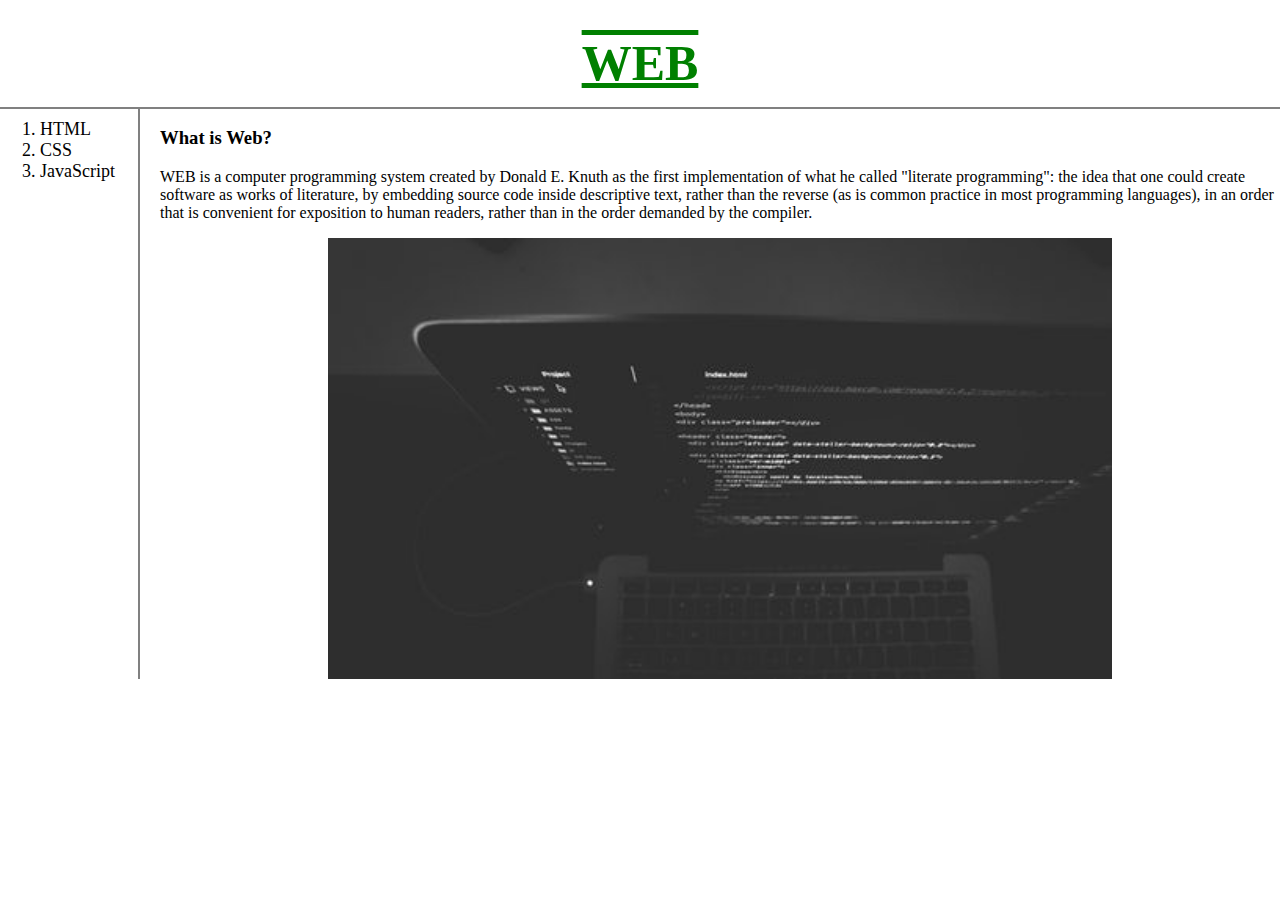
<file: index.html>
<!DOCTYPE html>
<html lang="en" dir="ltr">
  <head>
    <meta charset="utf-8">
    <title>WEB1 - Welcome</title>
    <link rel="stylesheet" href="style.css">
  </head>
  <body>
  <h1 id="WEB"><a id="WEB_link" href="index.html">WEB</a></h1>

    <div id="grid">
      <ol id="list">
        <li><a class="list_link" href="HTML.html">HTML</a></li>
        <li><a class="list_link" href="CSS.html">CSS</a></li>
        <li><a class="list_link" href="JavaScript.html">JavaScript</a></li>
      </ol>
      <div id="contents">
        <h3>What is Web?</h3>
        <p>
          WEB is a computer programming system created by Donald E.
          Knuth as the first implementation of what he called "literate programming":
          the idea that one could create software as works of literature,
          by embedding source code inside descriptive text, rather than the reverse
          (as is common practice in most programming languages),
          in an order that is convenient for exposition to human readers,
          rather than in the order demanded by the compiler.
        </p>
        <img src="code_image.jpg" alt="coding" width="70%"
              style="margin-left: auto; margin-right: auto; display:block;">
      </div>
    </div>

  </body>
</html>
</file>
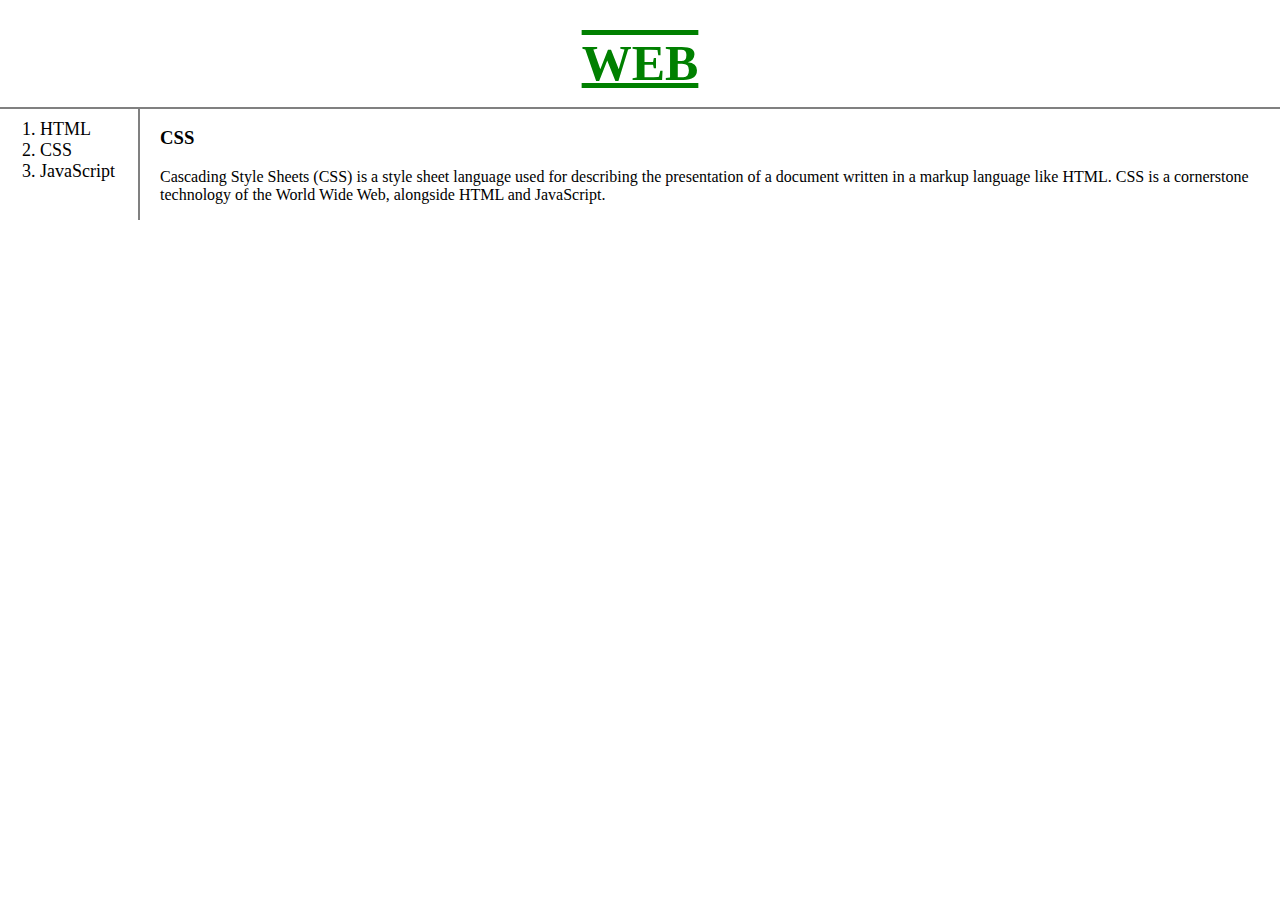
<file: CSS.html>
<!DOCTYPE html>
<html lang="en" dir="ltr">
  <head>
    <meta charset="utf-8">
    <title>WEB1 - CSS</title>
    <link rel="stylesheet" href="style.css">
  </head>
  <body>
  <h1 id="WEB"><a id="WEB_link" href="index.html">WEB</a></h1>

<div id="grid">
  <ol id="list">
    <li><a class="list_link" href="HTML.html">HTML</a></li>
    <li><a class="list_link" href="CSS.html">CSS</a></li>
    <li><a class="list_link" href="JavaScript.html">JavaScript</a></li>
  </ol>
  <div id="contents">
    <h3>CSS</h3>
      <p>
        Cascading Style Sheets (CSS) is a style sheet language used for describing
        the presentation of a document written in a markup language like HTML.
        CSS is a cornerstone technology of the World Wide Web, alongside HTML and JavaScript.
      </p>
  </div>
</div>

  </body>
</html>
</file>
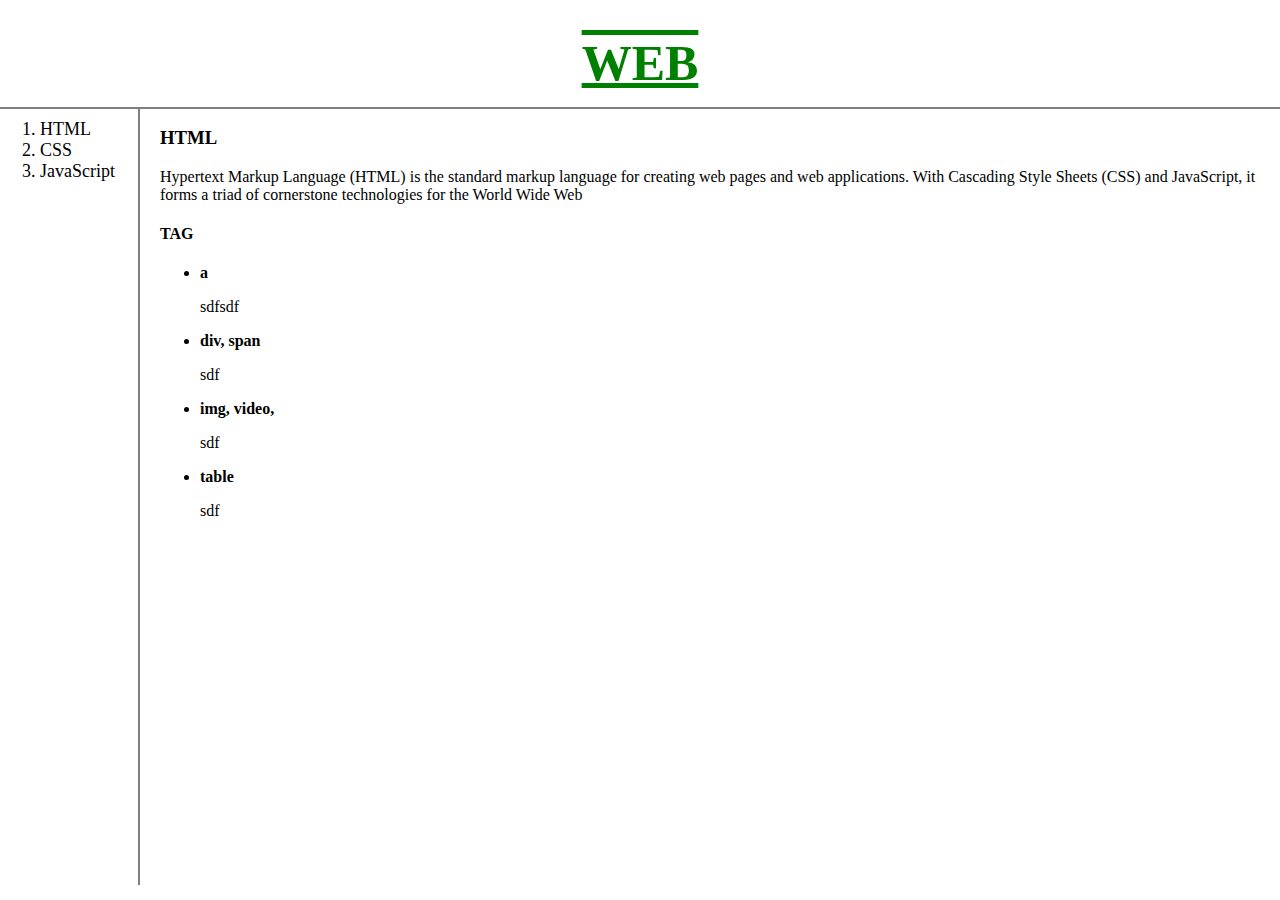
<file: HTML.html>
<!DOCTYPE html>
<html lang="en" dir="ltr">
  <head>
    <meta charset="utf-8">
    <title>WEB1 - HTML</title>
    <link rel="stylesheet" href="style.css">
  </head>
  <body>
  <h1 id="WEB"><a id="WEB_link" href="index.html">WEB</a></h1>

<div id="grid">
  <ol id="list">
    <li><a class="list_link" href="HTML.html">HTML</a></li>
    <li><a class="list_link" href="CSS.html">CSS</a></li>
    <li><a class="list_link" href="JavaScript.html">JavaScript</a></li>
  </ol>
  <div id="contents">
    <h3>HTML</h3>
    <p>
      Hypertext Markup Language (HTML) is the standard markup language for creating
      web pages and web applications.
      With Cascading Style Sheets (CSS) and JavaScript, it forms a triad of cornerstone
      technologies for the World Wide Web
    </p>

    <h4 id="html_tag">TAG</h4>
    <ul>
      <li><strong>a</strong></li>
       <p>
        sdfsdf
       </p>
      <li><strong>div, span</strong></li>
       <p>sdf</p>
      <li><strong>img, video, </strong></li>
       <p>sdf</p>
      <li><strong>table</strong></li>
       <p>sdf</p><br>
    </ul>

    <iframe width="560" height="315" src="https://www.youtube.com/embed/tZooW6PritE"
            frameborder="0" allow="autoplay; encrypted-media" allowfullscreen style="margin-left: auto; margin-right: auto; display:block;" >
    </iframe>

  </div>
</div>



  </body>
</html>
</file>
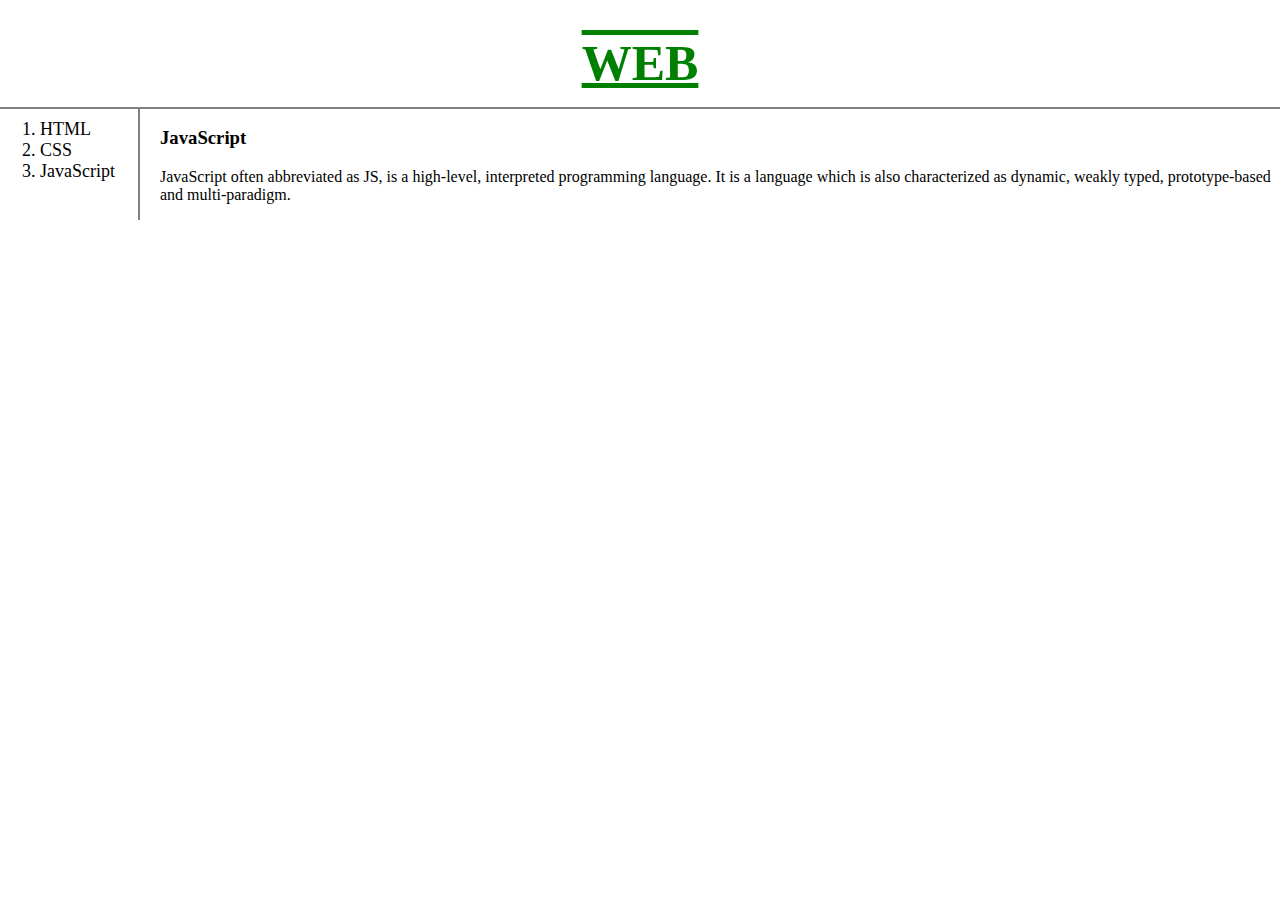
<file: JavaScript.html>
<!DOCTYPE html>
<html lang="en" dir="ltr">
  <head>
    <meta charset="utf-8">
    <title>WEB1 - JavaScript</title>
    <link rel="stylesheet" href="style.css">
    </style>
  </head>
  <body>
 <h1 id="WEB"><a id="WEB_link" href="index.html">WEB</a></h1>

<div id="grid">
  <ol id="list">
    <li><a class="list_link" href="HTML.html">HTML</a></li>
    <li><a class="list_link" href="CSS.html">CSS</a></li>
    <li><a class="list_link" href="JavaScript.html">JavaScript</a></li>
  </ol>
  <div id="contents">
    <h3>JavaScript</h3>
      <p>
        JavaScript often abbreviated as JS, is a high-level, interpreted programming language.
        It is a language which is also characterized as dynamic, weakly typed, prototype-based
        and multi-paradigm.
      </p>
  </div>
</div>

  </body>
</html>
</file>
<file: style.css>
#WEB{
 font-size:50px;
 text-align: center;
 border-bottom: gray solid 2px;
 padding-bottom: 15px;
 margin-bottom: 0;
}

#WEB_link{
  color: green;
  text-decoration: overline underline;
  }

#list{
  font-size: 18px;
  border-right: gray solid 2px;
  margin: 0;
  padding-top: 10px;
}

#contents{
  padding-left:20px;
}

.list_link:link{text-decoration: none; color: black;}
.list_link:visited{text-decoration: none; color: gray;}
.list_link:active{text-decoration: none; color: red;}
.list_link:hover{text-decoration: underline; color: blue;}

#grid{
  display: grid;
  grid-template-columns: 140px 1fr;
}

body{
  margin: 0;
}
</file>
